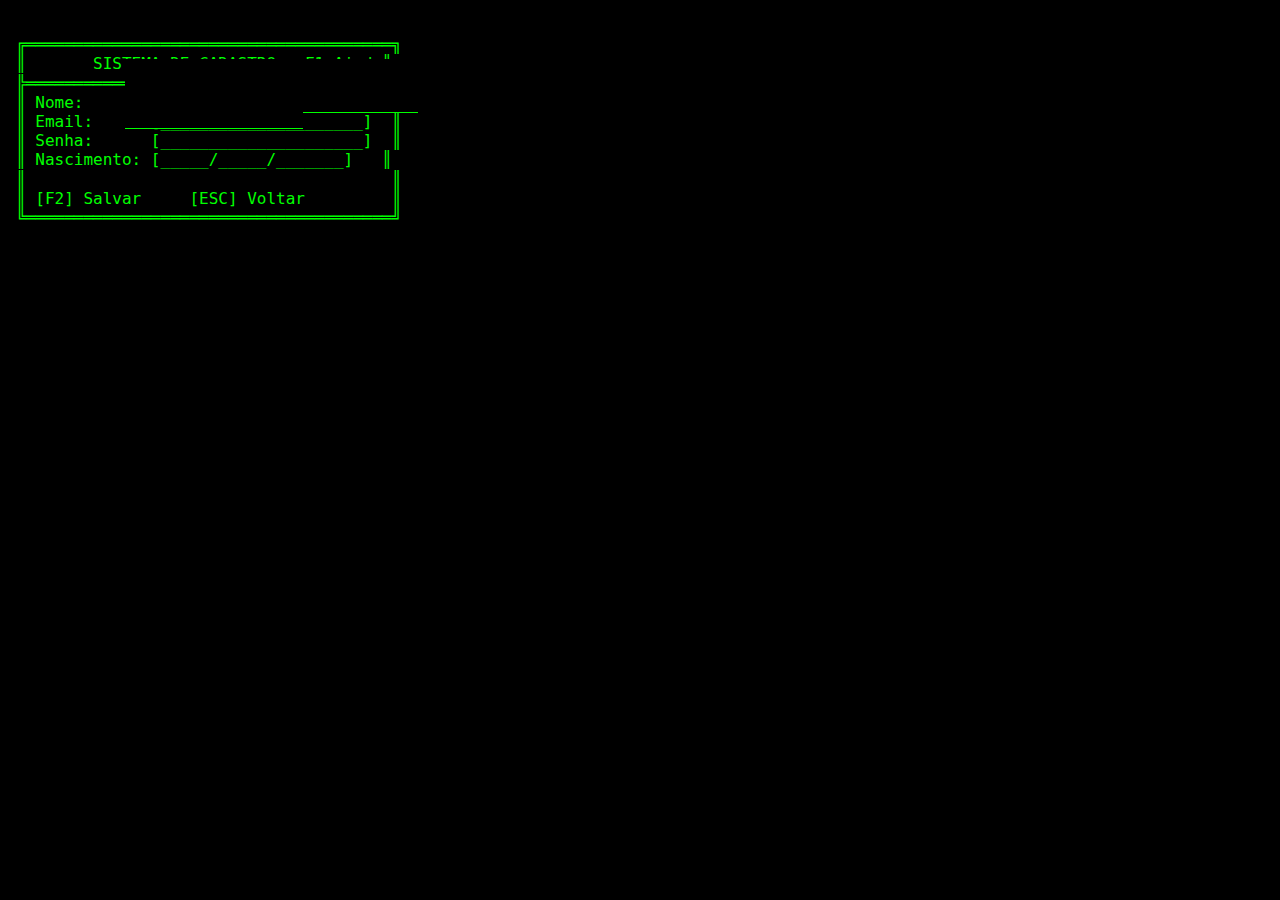
<file: clipper-1.html>
<!DOCTYPE html>
<html lang="pt-br">
<head>
  <meta charset="UTF-8">
  <title>Clipper Web Terminal</title>
  <link rel="stylesheet" href="style.css">
  <link href="https://fonts.cdnfonts.com/css/perfect-dos-vga-437" rel="stylesheet">
</head>
<body>
  <pre id="tela">

╔══════════════════════════════════════╗
║       SISTEMA DE CADASTRO - F1 Ajuda║
╠══════════════════════════════════════╣
║ Nome:       [_____________________]  ║
║ Email:      [_____________________]  ║
║ Senha:      [_____________________]  ║
║ Nascimento: [_____/_____/_______]   ║
║                                      ║
║ [F2] Salvar     [ESC] Voltar         ║
╚══════════════════════════════════════╝

  </pre>

  <div id="inputs">
    <input id="nome" style="top: 3.7em; left: 13ch;">
    <input id="email" style="top: 4.7em; left: 13ch;">
    <input id="senha" type="password" style="top: 5.7em; left: 13ch;">
    <input id="nasc" style="top: 6.7em; left: 13ch; width: 18ch;">
  </div>

  <script src="script.js"></script>
</body>
</html>
</file>
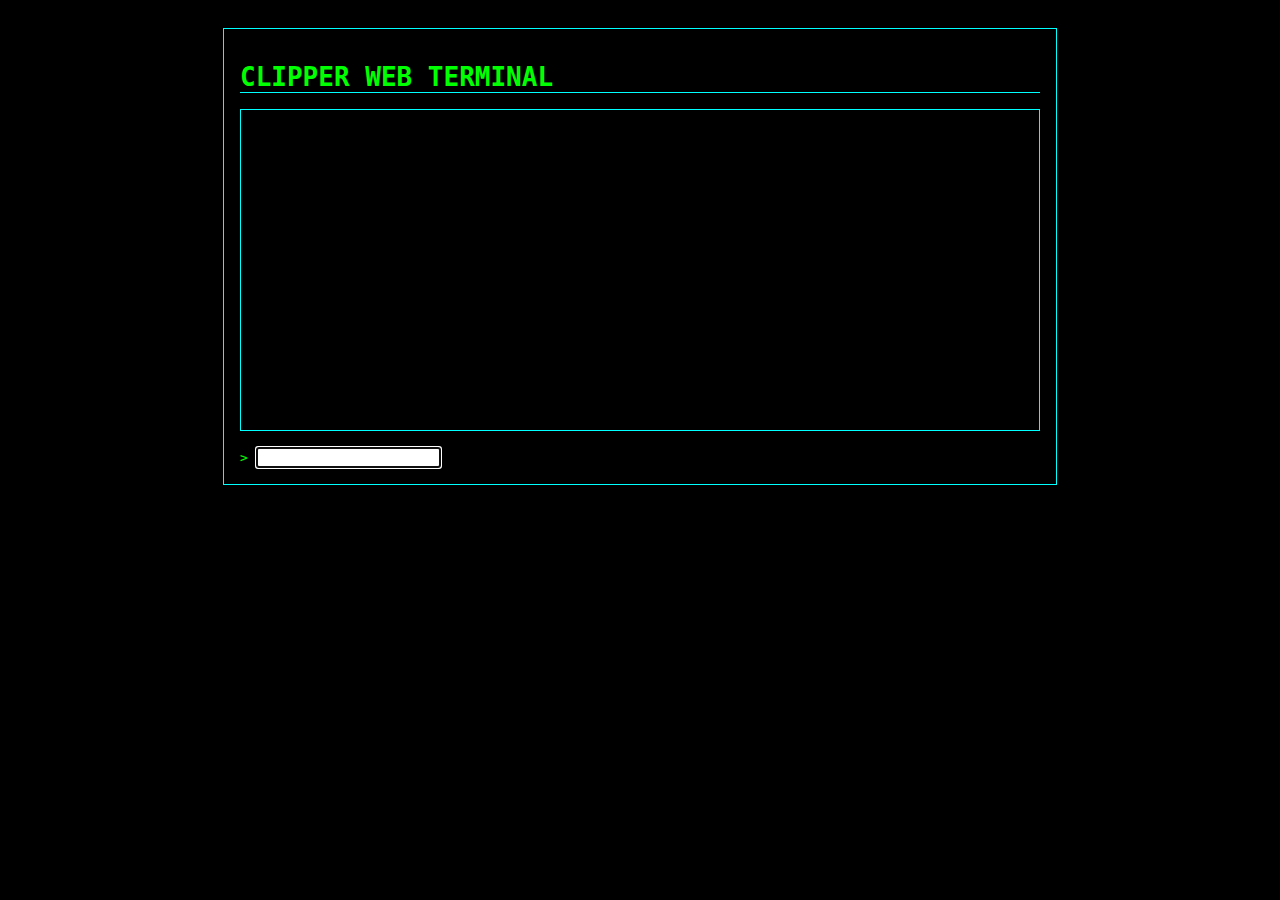
<file: terminal.html>
<!DOCTYPE html>
<html lang="pt-br">
<head>
  <meta charset="UTF-8">
  <title>Clipper Terminal</title>
  <link rel="stylesheet" href="terminal.css">
</head>
<body>
  <div class="box">
    <h1>CLIPPER WEB TERMINAL</h1>
    <div id="output" class="terminal"></div>
    <div>
      <label>> </label>
      <input id="cmd" autocomplete="off" autofocus />
    </div>
  </div>

  <script src="terminal.js"></script>
</body>
</html>
</file>
<file: style.css>
body {
  margin: 0;
  background: black;
  color: lime;
  font-family: 'Perfect DOS VGA 437', monospace;
  font-size: 16px;
  line-height: 1.2;
  overflow: hidden;
}

pre {
  margin: 0;
  padding: 1em;
}

#inputs input {
  position: absolute;
  background: black;
  color: lime;
  border: none;
  border-bottom: 1px solid lime;
  font-family: inherit;
  font-size: 16px;
  width: 30ch;
  outline: none;
}

#inputs input:focus {
  background: darkgreen;
}
</file>
<file: terminal.css>
body {
  background: black;
  color: lime;
  font-family: monospace;
  padding: 20px;
}

.box {
  border: 1px solid #0ff;
  padding: 1rem;
  width: 800px;
  margin: auto;
  background-color: #000;
}

h1 {
  border-bottom: 1px solid #0ff;
  margin-bottom: 1rem;
}

.terminal {
  height: 300px;
  overflow-y: auto;
  border: 1px solid #0ff;
  padding: 10px;
  margin-bottom: 1rem;
  white-space: pre-wrap;
}
</file>
